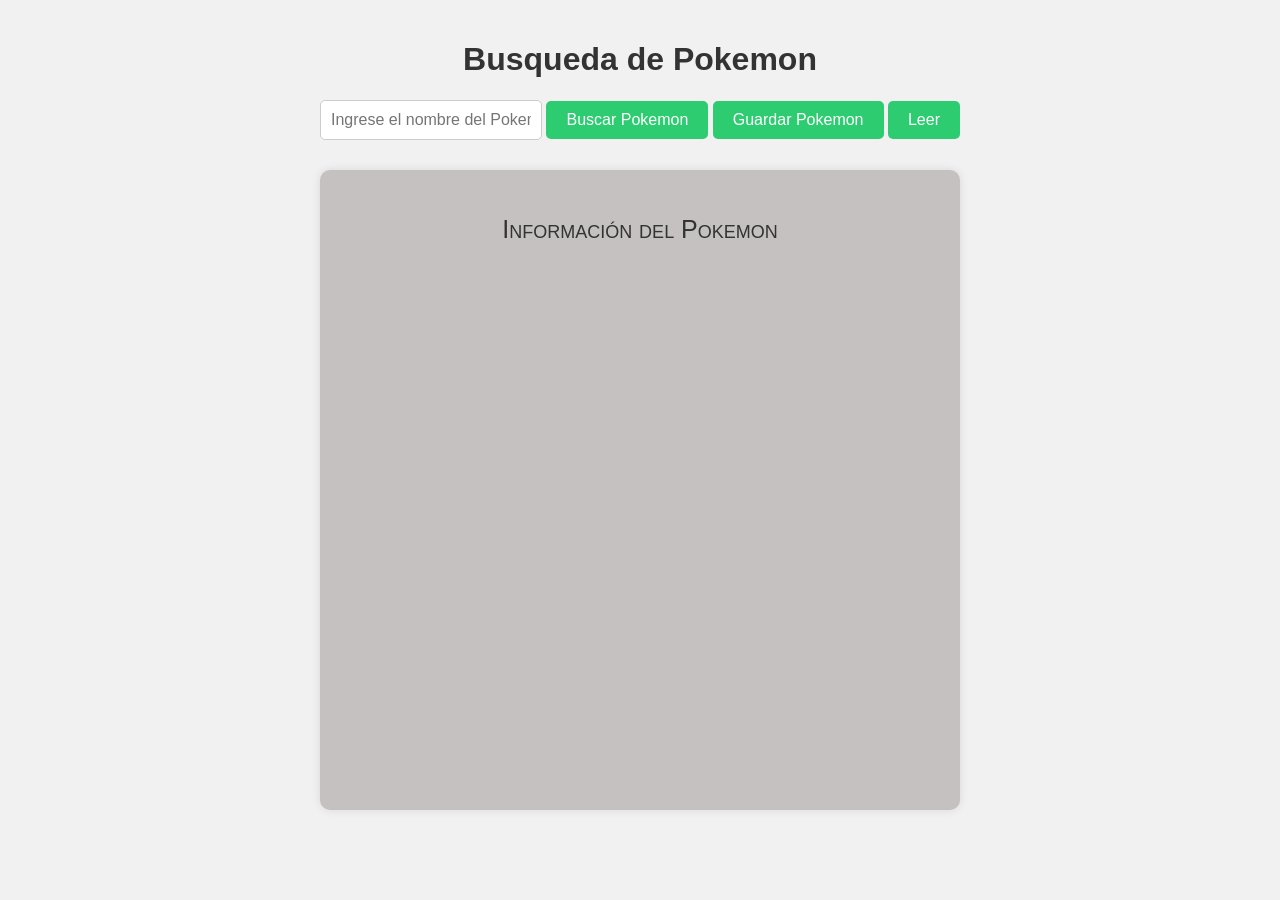
<file: index.html>
<!doctype html>
<html lang="es">
  <head>
    <meta charset="UTF-8" />
    <meta name="viewport" content="width=device-width, initial-scale=1.0" />
    <title>Ejemplo API Pokemon</title>
    <link rel="stylesheet" href="estilos.css" />
  </head>
  <body>
    <header>
      <h1>Busqueda de Pokemon</h1>
    </header>
    <main>
      <section id="busqueda">
        <input type="text" id="pokemonName" placeholder="Ingrese el nombre del Pokemon" />
        <button id="btnBuscar">Buscar Pokemon</button>
        <button id="btnGuardar">Guardar Pokemon</button>
        <button id="btnLeer">Leer</button>
        <div id="pokemonData"></div>
      </section>
      <section id="infoPokemon">
        <p>Información del Pokemon</p>
      </section>
    </main>
    <script type="module" src="script.js"></script>
  </body>
</html>
</file>
<file: estilos.css>
:root{
    --color-primary: #f1f1f1;
    --color-secondary: #2ecc71;
    --color-text: #333333;
}
body {
    background-color: var(--color-primary);
    color: var(--color-text);
    font-family: 'Segoe UI', Tahoma, Geneva, Verdana, sans-serif;
    text-align: center;
    margin: 0;
    padding: 20px;
}

button {
    background-color: var(--color-secondary);
    color: white;
    border: none;
    padding: 10px 20px;
    font-size: 16px;
    cursor: pointer;
    border-radius: 5px;
}
input {
    padding: 10px;
    font-size: 16px;
    font-family: 'Segoe UI', Tahoma, Geneva, Verdana, sans-serif;
    border: 1px solid #ccc;
    border-radius: 5px;
    width: 200px;
}

#infoPokemon {
    height: 600px;
    width: 600px;
    margin-top: 30px;
    display:inline-block;
    align-items: center;
    justify-content: center;
    text-align: center;
    font-family: 'Segoe UI', Tahoma, Geneva, Verdana, sans-serif;
    font-variant: small-caps;
    font-size: 25px;
    background-color: #c5c1c1;
    padding: 20px;
    border-radius: 10px;
    box-shadow: 0 0 10px rgba(0, 0, 0, 0.1);
}
</file>
